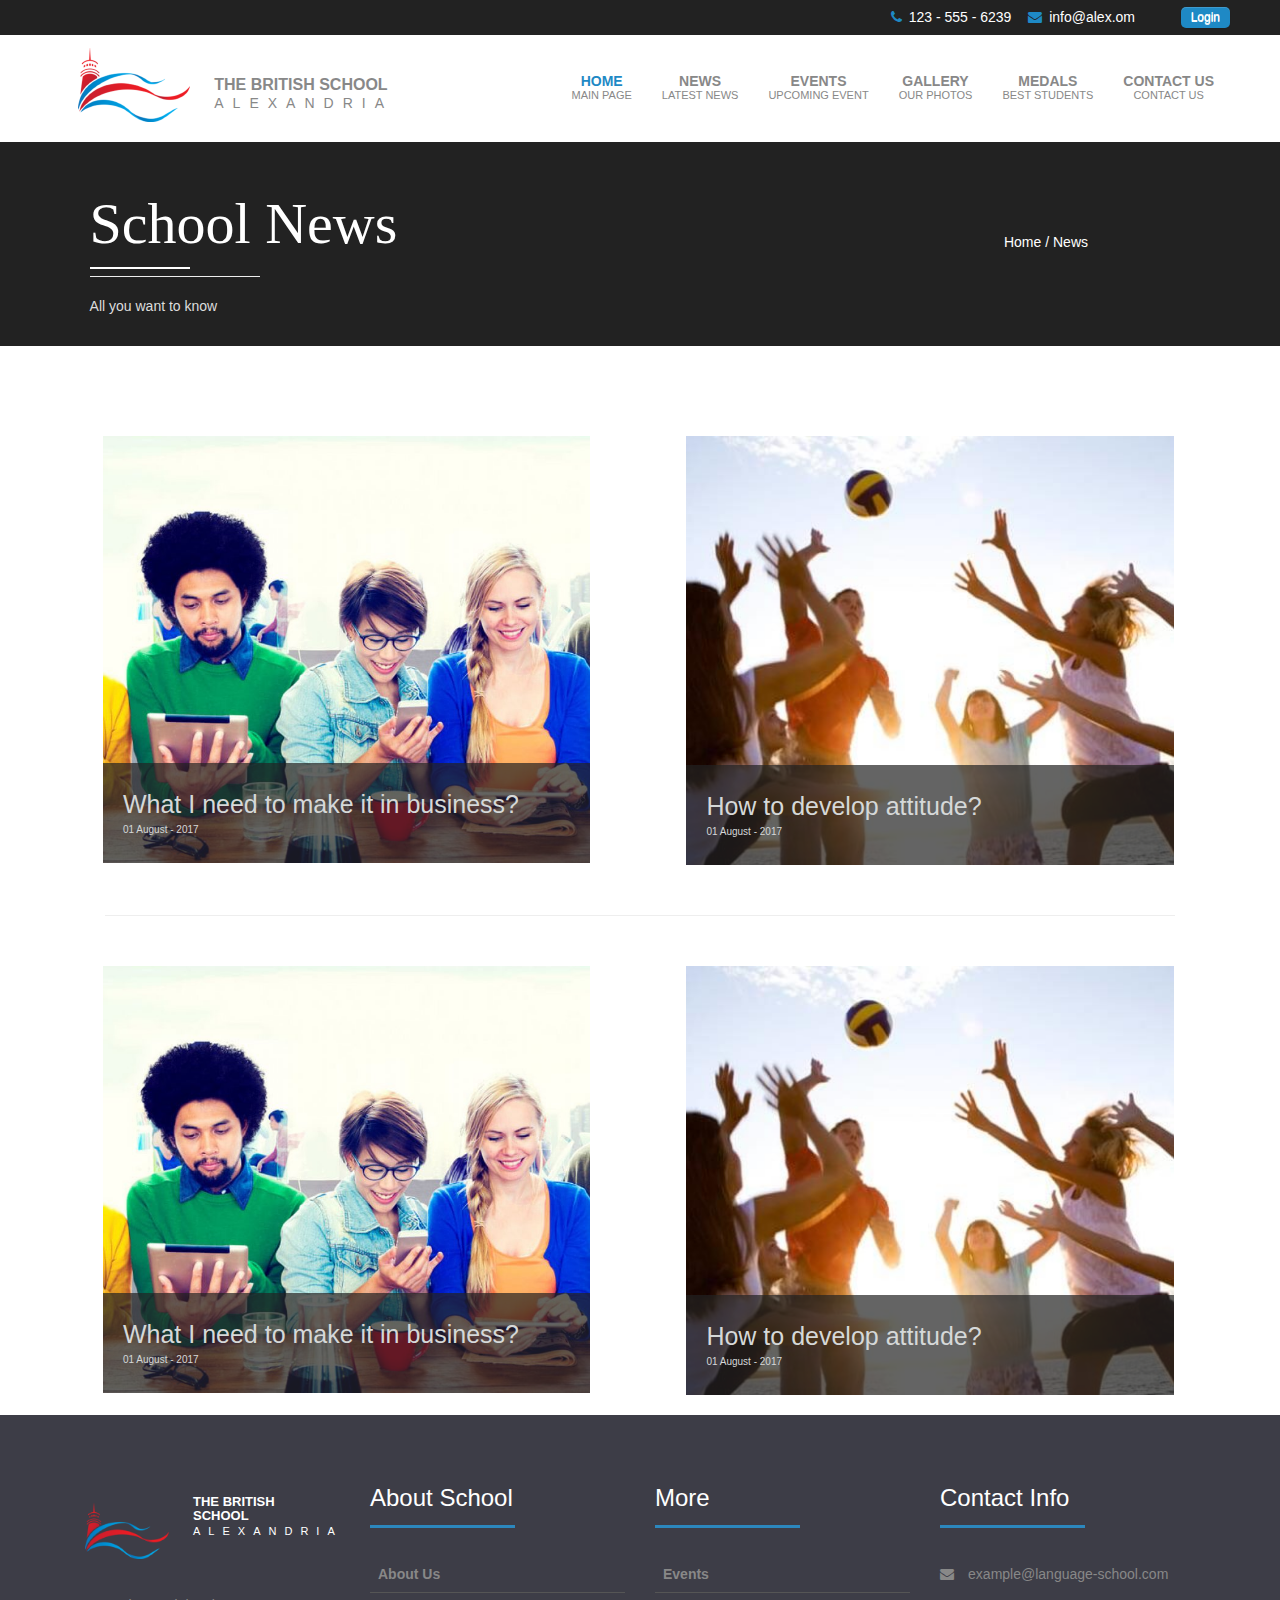
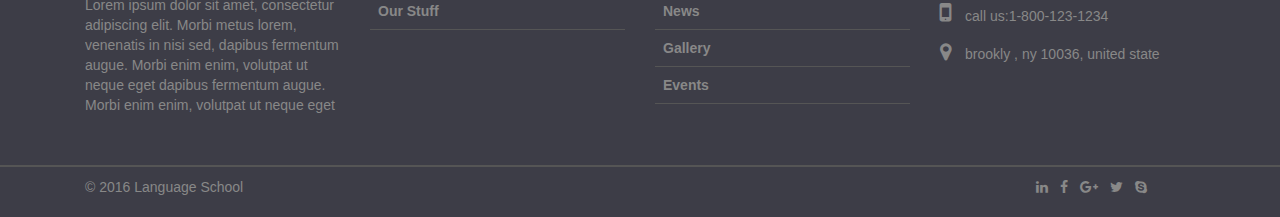
<file: news.html>
<!DOCTYPE html>
<html>
	<head>
		<title>index</title>
		<meta charset="utf-8">
		<meta http-equiv="X-UA-Compatible" content="IE=edge">
		<meta name="viewport" content="width=device-width, initial-scale=1">
		<meta name="viewport" content="width=device-width, initial-scale=1, maximum-scale=1, user-scalable=no">
		<link rel="stylesheet" href="css/font-awesome.min.css">
		<link rel="stylesheet" href="css/slick.css" rel="text/css">
		<link rel="stylesheet" href="css/bootstrap.min.css" rel="text/css">
		<link rel="stylesheet" href="css/bootstrap-theme.min.css" rel="text/css">
		<link rel="stylesheet" href="css/style.css" rel="text/css">
	</head>
	<body>
		<div class="top">
			<div class="container-fluid">
				<i class="fa fa-phone" aria-hidden="true"></i>
				<p>123 - 555 - 6239</p>
				<i class="fa fa-envelope" aria-hidden="true"></i>
				<p class="mail">info@alex.om</p>
				<button type="button" class="btn btn-default">Login</button>
			</div>
			<div class="clearfix"></div>
		</div>
		<div class="clearfix"></div>
		<nav id="mainNav" class="navbar">
			    <div class="container-fluid">
					<!-- Brand and toggle get grouped for better mobile display -->
					<div class="navbar-header">
						<button type="button" class="navbar-toggle collapsed" data-toggle="collapse" data-target="#bs-example-navbar-collapse-1">
							<span class="sr-only">Toggle navigation</span><i class="fa fa-align-justify"></i> 
						</button>
					</div>

					<!-- Collect the nav links, forms, and other content for toggling -->
					<div class="collapse navbar-collapse" id="bs-example-navbar-collapse-1">
						<ul class="nav navbar-nav navbar-right">
							<li class="active">
								<a class="page-scroll" href="home.html" data-value="home">Home
								<p>main page</p></a>
							</li>
							<li>
								<a class="page-scroll" href="#" data-value="news">News
								<p>latest news</p></a>
							</li>
							<li>
								<a class="page-scroll" href="#" data-value="events">Events
								<p>upcoming event</p></a>
							</li>
							<li>
								<a class="page-scroll" href="#" data-value="gallery">Gallery
								<p>our photos</p></a>
							</li>
							<li>
								<a class="page-scroll" href="#" data-value="medals">Medals
								<p>best students</p></a>
							</li>
							<li>
								<a class="page-scroll" href="#" data-value="contact">Contact Us
								<p>Contact Us</p></a>
							</li>
						</ul>
					</div>
					<!-- /.navbar-collapse -->
				<div class="logo">
					<img src="images/logo.png"/>
					<h2>the british school <span> alexandria </span></h2>
				</div>
					<!-- /.container-fluid -->
				</div>
		</nav>
        <div class="head">
            <h2 class="special-heading">School News <hr></h2>
            <div class="linkat"><a href="home.html">Home </a> / <a href="news.html"> News</a></div>
            <div class="clearfix"></div>
            
            <p>All you want to know</p>
        </div>
        <div class="clearfix"></div>
        <div class="picture">
            <div class="container">
                <div class="row">

                <div class="pic col-lg-5 col-md-5 col-sm-12 col-xs-12"> 
                    <img  src="images/AHLY%201.jpg"/> 
                    <div class="trans">
                        <a href="newsDetails.html">What I need to make it in business?</a>
                        <p>01 August - 2017</p>
                    </div>
                </div>
                <div class="pic col-lg-5 col-md-5 col-sm-12 col-xs-12"> 
                    <img src="images/5-500x440_c.jpg"/>
                    <div class="trans">
                        <a href="newsDetails.html">How to develop attitude?</a>
                        <p>01 August - 2017</p>
                    </div>
                </div>
                                <div class="clearfix"></div>

                <hr>
                <div class="pic col-lg-5 col-md-5 col-sm-12 col-xs-12"> 
                    <img src="images/AHLY%201.jpg"/>
                    <div class="trans">
                        <a href="newsDetails.html">What I need to make it in business?</a>
                        <p>01 August - 2017</p>
                    </div>
                </div>
                <div class="pic col-lg-5 col-md-5 col-sm-12 col-xs-12"> 
                    <img src="images/5-500x440_c.jpg"/> 
                    <div class="trans">
                        <a href="newsDetails.html">How to develop attitude?</a>
                        <p>01 August - 2017</p>
                    </div>
                </div>
                </div>
            </div>
        </div>
				<div class="clearfix"></div>

		<div class="footer">
			<div class="container">
				<div class="logo col-lg-3 col-md-3">
					<img src="images/logo.png" />
					<h2>the british school <span> alexandria </span></h2>
					<p>Lorem ipsum dolor sit amet, consectetur adipiscing elit. Morbi metus lorem, venenatis in nisi sed, dapibus fermentum augue.
					Morbi enim enim, volutpat ut neque eget dapibus fermentum augue. Morbi enim enim, volutpat ut neque eget </p>
				</div>
				<div class="ab_sc col-lg-3 col-md-3">
					<h3 class="special-heading">about school</h3>
					<ul>
						<li><a href="">about us</a></li>
						<li><a href="">our stuff</a></li>
					</ul>
				</div>
				<div class="ab_sc col-lg-3 col-md-3">
					<h3 class="special-heading">more</h3>
					<ul>
						<li><a href="">events</a></li>
						<li><a href="">news</a></li>
						<li><a href="">gallery</a></li>
						<li><a href="">events</a></li>
					</ul>
				</div>	
				<div class="con_sc col-lg-3 col-md-3">
					<h3 class="special-heading">contact info</h3>
					<ul>
						<li>
							<i class="fa fa-envelope" aria-hidden="true"></i>
							<p>example@language-school.com</p>
						</li>
						<li>
							<i class="fa fa-mobile" aria-hidden="true"></i>
							<p>call us:1-800-123-1234</p>
						</li>
						<li>
							<i class="fa fa-map-marker" aria-hidden="true"></i>
							<p>brookly , NY 10036, united state</p>
						</li>
					</ul>
				</div>
			</div>
		</div>
		<div class="bottom-footer">
			<div class="container">
				<p class="col-lg-6">&copy; 2016 language school</p>
				<ul class="col-lg-6">
					<li><a href=""><i class="fa fa-skype" aria-hidden="true"></i></a></li>
					<li><a href=""><i class="fa fa-twitter" aria-hidden="true"></i></a></li>
					<li><a href=""><i class="fa fa-google-plus" aria-hidden="true"></i></a></li>
					<li><a href=""><i class="fa fa-facebook" aria-hidden="true"></i></a></li>
					<li><a href=""><i class="fa fa-linkedin" aria-hidden="true"></i></a></li>
				</ul>
			</div>
		</div>
		<script src="js/jquery-3.0.0.min.js"></script>
		<script src="js/bootstrap.min.js"></script>
		<script src="js/custom.js"></script>
	</body>
</html>
</file>
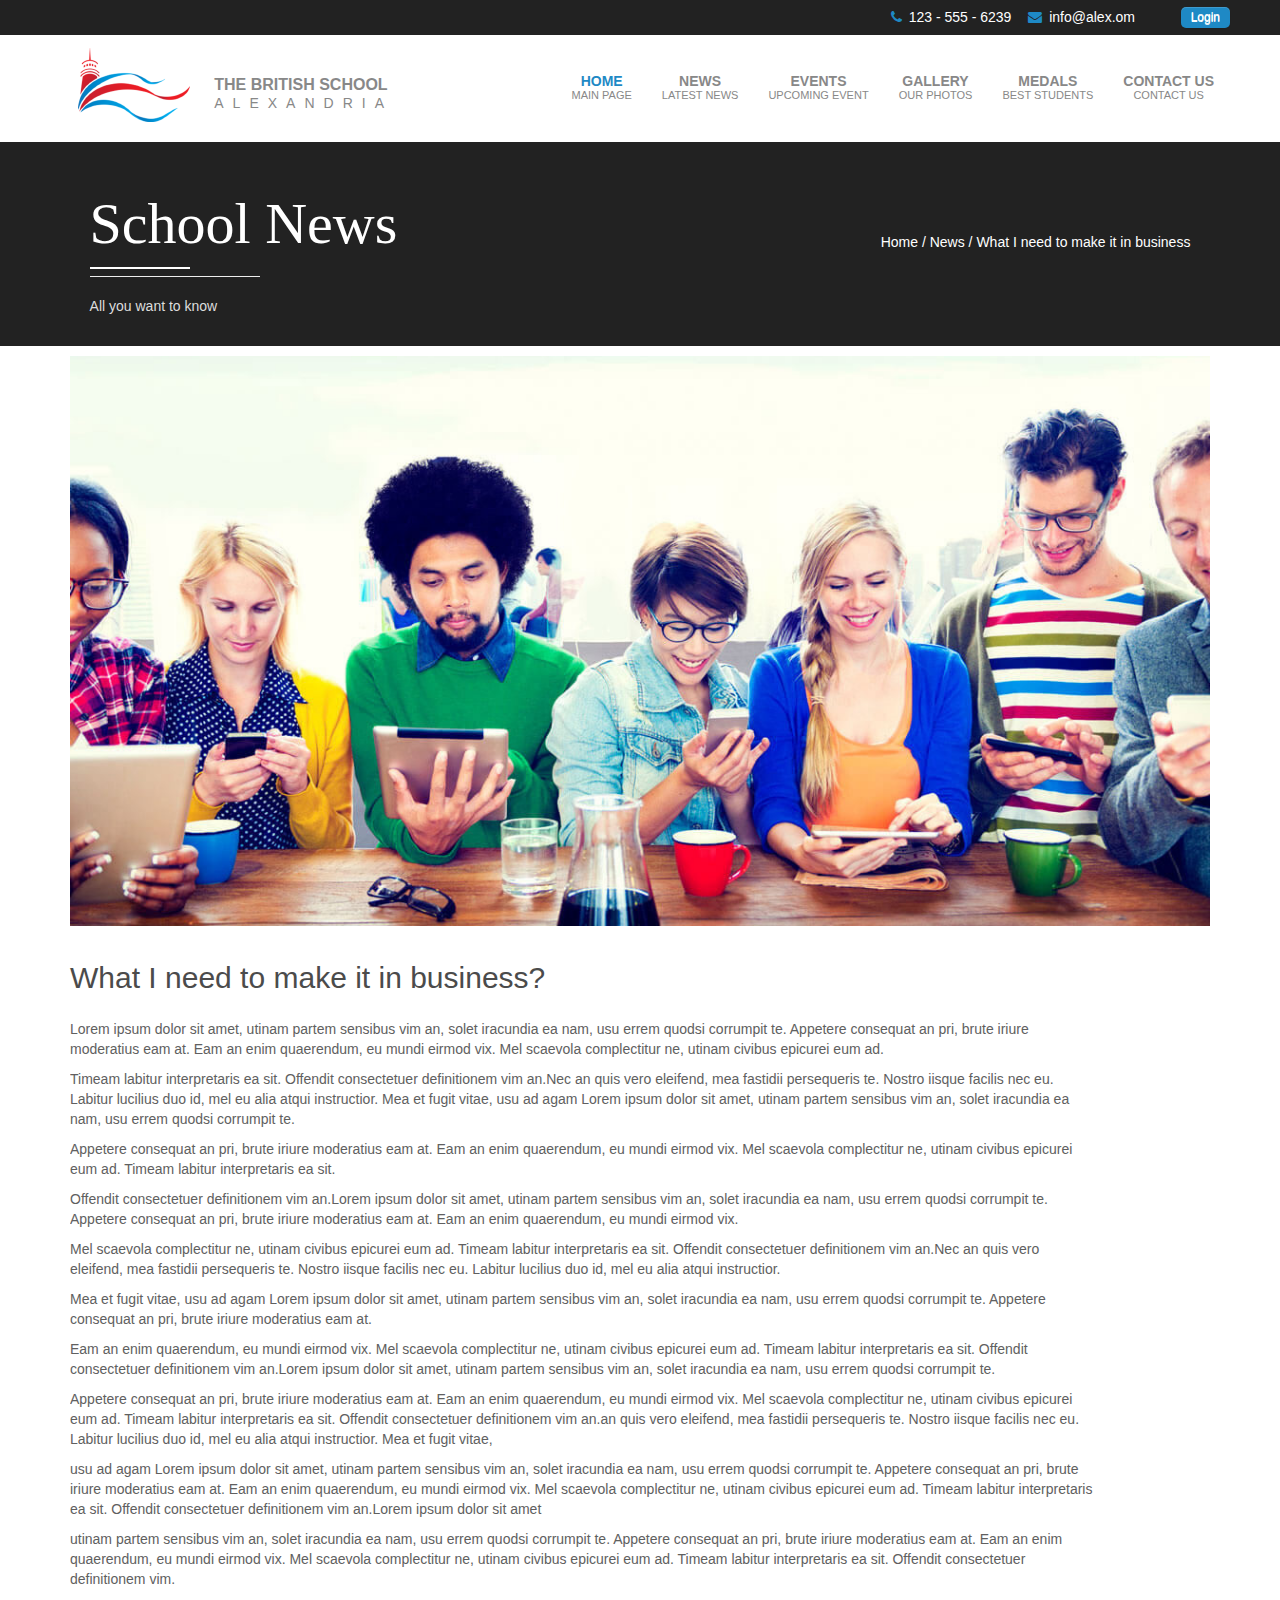
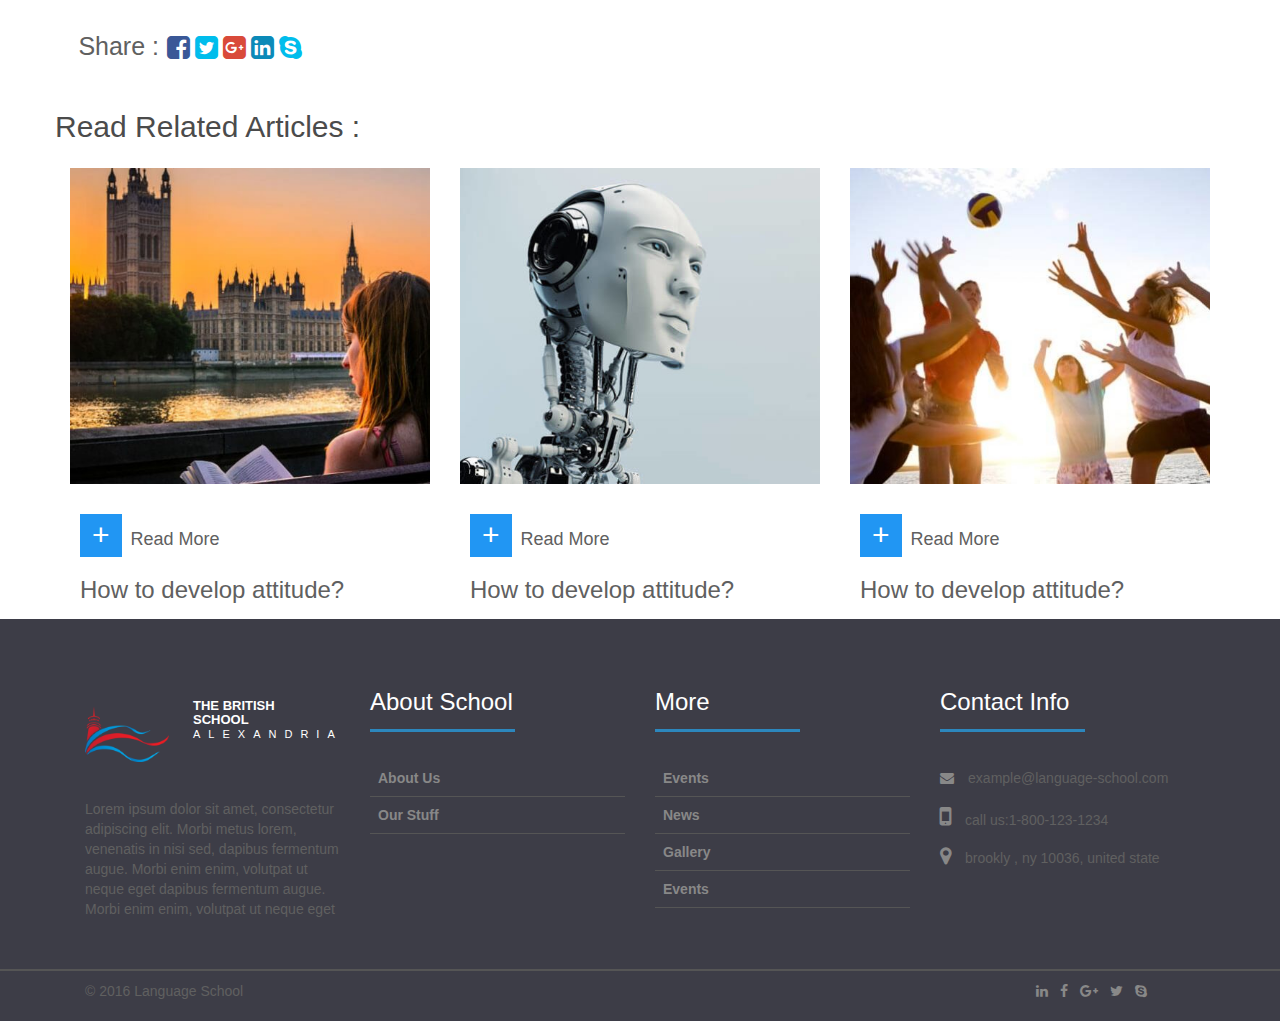
<file: newsDetails.html>
<!DOCTYPE html>
<html>
	<head>
		<title>index</title>
		<meta charset="utf-8">
		<meta http-equiv="X-UA-Compatible" content="IE=edge">
		<meta name="viewport" content="width=device-width, initial-scale=1">
		<meta name="viewport" content="width=device-width, initial-scale=1, maximum-scale=1, user-scalable=no">
		<link rel="stylesheet" href="css/font-awesome.min.css">
		<link rel="stylesheet" href="css/slick.css" rel="text/css">
		<link rel="stylesheet" href="css/bootstrap.min.css" rel="text/css">
		<link rel="stylesheet" href="css/bootstrap-theme.min.css" rel="text/css">
		<link rel="stylesheet" href="css/style.css" rel="text/css">
	</head>
	<body>
		<div class="top">
			<div class="container-fluid">
				<i class="fa fa-phone" aria-hidden="true"></i>
				<p>123 - 555 - 6239</p>
				<i class="fa fa-envelope" aria-hidden="true"></i>
				<p class="mail">info@alex.om</p>
				<button type="button" class="btn btn-default">Login</button>
			</div>
			<div class="clearfix"></div>
		</div>
		<div class="clearfix"></div>
		<nav id="mainNav" class="navbar">
			    <div class="container-fluid">
					<!-- Brand and toggle get grouped for better mobile display -->
					<div class="navbar-header">
						<button type="button" class="navbar-toggle collapsed" data-toggle="collapse" data-target="#bs-example-navbar-collapse-1">
							<span class="sr-only">Toggle navigation</span><i class="fa fa-align-justify"></i> 
						</button>
					</div>

					<!-- Collect the nav links, forms, and other content for toggling -->
					<div class="collapse navbar-collapse" id="bs-example-navbar-collapse-1">
						<ul class="nav navbar-nav navbar-right">
							<li class="active">
								<a class="page-scroll" href="home.html" data-value="home">Home
								<p>main page</p></a>
							</li>
							<li>
								<a class="page-scroll" href="#" data-value="news">News
								<p>latest news</p></a>
							</li>
							<li>
								<a class="page-scroll" href="#" data-value="events">Events
								<p>upcoming event</p></a>
							</li>
							<li>
								<a class="page-scroll" href="#" data-value="gallery">Gallery
								<p>our photos</p></a>
							</li>
							<li>
								<a class="page-scroll" href="#" data-value="medals">Medals
								<p>best students</p></a>
							</li>
							<li>
								<a class="page-scroll" href="#" data-value="contact">Contact Us
								<p>Contact Us</p></a>
							</li>
						</ul>
					</div>
					<!-- /.navbar-collapse -->
				<div class="logo">
					<img src="images/logo.png"/>
					<h2>the british school <span> alexandria </span></h2>
				</div>
					<!-- /.container-fluid -->
				</div>
		</nav>
        <div class="head">
            <h2 class="special-heading">School News <hr></h2>
            <div class="nd"><a href="home.html">Home </a> / <a href="news.html"> News</a> / 
                <a href="#1">What I need to make it in business</a>
            </div> 
            
            <div class="clearfix"></div>
            
            <p>All you want to know</p>
        </div>
         <div class="ndd">
            <div class="container">
                <div class="row">

                <div class="pic col-lg-12 col-md-12 col-sm-12 col-xs-12"> 
                    <img  src="images/single-01-1200x600_c.jpg"/>
                    <h2 id="1">What I need to make it in business?</h2>
                     <div class="paragraph">
                       <p>Lorem ipsum dolor sit amet, utinam partem sensibus vim an, solet iracundia ea nam, usu errem quodsi corrumpit te. Appetere consequat an pri, brute iriure moderatius eam at. Eam an enim quaerendum, eu mundi eirmod vix. Mel scaevola complectitur ne, utinam civibus epicurei eum ad.</p>
                         <p> Timeam labitur interpretaris ea sit. Offendit consectetuer definitionem vim an.Nec an quis vero eleifend, mea fastidii persequeris te. Nostro iisque facilis nec eu. Labitur lucilius duo id, mel eu alia atqui instructior. Mea et fugit vitae, usu ad agam Lorem ipsum dolor sit amet, utinam partem sensibus vim an, solet iracundia ea nam, usu errem quodsi corrumpit te. </p>
                        <p> Appetere consequat an pri, brute iriure moderatius eam at. Eam an enim quaerendum, eu mundi eirmod vix. Mel scaevola complectitur ne, utinam civibus epicurei eum ad. Timeam labitur interpretaris ea sit.</p>
                        <p> Offendit consectetuer definitionem vim an.Lorem ipsum dolor sit amet, utinam partem sensibus vim an, solet iracundia ea nam, usu errem quodsi corrumpit te. Appetere consequat an pri, brute iriure moderatius eam at.
                        Eam an enim quaerendum, eu mundi eirmod vix.</p>
                        <p>Mel scaevola complectitur ne, utinam civibus epicurei eum ad. Timeam labitur interpretaris ea sit. Offendit consectetuer definitionem vim an.Nec an quis vero eleifend, mea fastidii persequeris te. Nostro iisque facilis nec eu. Labitur lucilius duo id, mel eu alia atqui instructior.</p>
                        <p> Mea et fugit vitae, usu ad agam Lorem ipsum dolor sit amet, utinam partem sensibus vim an, solet iracundia ea nam, usu errem quodsi corrumpit te. Appetere consequat an pri, brute iriure moderatius eam at.</p>
                       <p> Eam an enim quaerendum, eu mundi eirmod vix. 
                        Mel scaevola complectitur ne, utinam civibus epicurei eum ad. 
                        Timeam labitur interpretaris ea sit. Offendit consectetuer definitionem vim an.Lorem ipsum dolor sit amet, utinam partem sensibus vim an, solet iracundia ea nam, usu errem quodsi corrumpit te.</p> 
                        <p>Appetere consequat an pri, brute iriure moderatius eam at. Eam an enim quaerendum, eu mundi eirmod vix. Mel scaevola complectitur ne, utinam civibus epicurei eum ad. Timeam labitur interpretaris ea sit. Offendit consectetuer definitionem vim an.an quis vero eleifend, mea fastidii persequeris te. Nostro iisque facilis nec eu. Labitur lucilius duo id, mel eu alia atqui instructior. Mea et fugit vitae,
                       <p>usu ad agam Lorem ipsum dolor sit amet, utinam partem sensibus vim an, solet iracundia ea nam, usu errem quodsi corrumpit te. Appetere consequat an pri, brute iriure moderatius eam at. Eam an enim quaerendum, eu mundi eirmod vix. Mel scaevola complectitur ne, utinam civibus epicurei eum ad. Timeam labitur interpretaris ea sit. Offendit consectetuer definitionem vim an.Lorem ipsum dolor sit amet</p> 
                       <p>utinam partem sensibus vim an, solet iracundia ea nam, usu errem quodsi corrumpit te. Appetere consequat an pri, brute iriure moderatius eam at. Eam an enim quaerendum, eu mundi eirmod vix. Mel scaevola complectitur ne, utinam civibus epicurei eum ad.
                        Timeam labitur interpretaris ea sit. Offendit consectetuer definitionem vim.</p></div>
                    </div><div class="clearfix"></div>
                    <div class="share">
                        <p>Share :</p>
                         <ul>
                <li>
                 <a href="http://www.facebook.com">  <i class="fa fa-facebook-square fa-lg" style="color:#3a5897"></a></i>
                    </i>
                </li>
                <li>
                 <a href="http://www.twitter.com">  <i class="fa fa-twitter-square fa-lg" style="color:#00bdec"></a></i>
                </li> 
               
                <li>
                     <a href="http://www.googleplus.com">  <i class="fa fa-google-plus-square fa-lg" style="color:#d94a3a"/></a></i>
                   
                </li> 
              <li>
                     <a href="http://www.linkedin.com">  <i class="fa fa-linkedin-square fa-lg" style="color:#0b8ab8"></a></i>
                </li>
                 <li>
                     <a href="http://www.skype.com">  <i class="fa fa-skype fa-lg" style="color:#00bdec"></a></i>
                   
                </li> 
    
            </ul>
                    </div>
                   
                </div>
				</div>
            <div class="container">
                <div class="row">
                    <h2>Read Related Articles : </h2>

                    <div class="pic col-lg-4 col-md-4 col-sm-12 col-xs-12"> 
                        <img  src="images/8-500x440_c.jpg"/> 
                        <div class="readMore">
                            <span> + </span> <a href="news.html">Read More</a>
                            <h3>How to develop attitude?</h3>
                        </div>

                    </div>
                    <div class="pic col-lg-4 col-md-4 col-sm-12 col-xs-12"> 
                        <img src="images/7-500x440_c.jpg"/>
                           <div class="readMore">
                            <span> + </span> <a href="news.html">Read More</a>
                            <h3>How to develop attitude?</h3>
                        </div>

                    </div>
                    <div class="pic col-lg-4 col-md-4 col-sm-12 col-xs-12"> 
                        <img src="images/5-500x440_c.jpg"/>
                        <div class="readMore">
                            <span> + </span> <a href="news.html">Read More</a>
                            <h3>How to develop attitude?</h3>
                        </div>

                    </div>
                </div>
            </div>
            <div class="clearfix"></div>

		<div class="footer">
			<div class="container">
				<div class="logo col-lg-3 col-md-3">
					<img src="images/logo.png" />
					<h2>the british school <span> alexandria </span></h2>
					<p>Lorem ipsum dolor sit amet, consectetur adipiscing elit. Morbi metus lorem, venenatis in nisi sed, dapibus fermentum augue.
					Morbi enim enim, volutpat ut neque eget dapibus fermentum augue. Morbi enim enim, volutpat ut neque eget </p>
				</div>
				<div class="ab_sc col-lg-3 col-md-3">
					<h3 class="special-heading">about school</h3>
					<ul>
						<li><a href="">about us</a></li>
						<li><a href="">our stuff</a></li>
					</ul>
				</div>
				<div class="ab_sc col-lg-3 col-md-3">
					<h3 class="special-heading">more</h3>
					<ul>
						<li><a href="">events</a></li>
						<li><a href="">news</a></li>
						<li><a href="">gallery</a></li>
						<li><a href="">events</a></li>
					</ul>
				</div>	
				<div class="con_sc col-lg-3 col-md-3">
					<h3 class="special-heading">contact info</h3>
					<ul>
						<li>
							<i class="fa fa-envelope" aria-hidden="true"></i>
							<p>example@language-school.com</p>
						</li>
						<li>
							<i class="fa fa-mobile" aria-hidden="true"></i>
							<p>call us:1-800-123-1234</p>
						</li>
						<li>
							<i class="fa fa-map-marker" aria-hidden="true"></i>
							<p>brookly , NY 10036, united state</p>
						</li>
					</ul>
				</div>
			</div>
		</div>      
        <div class="bottom-footer">
			<div class="container">
				<p class="col-lg-6">&copy; 2016 language school</p>
				<ul class="col-lg-6">
					<li><a href=""><i class="fa fa-skype" aria-hidden="true"></i></a></li>
					<li><a href=""><i class="fa fa-twitter" aria-hidden="true"></i></a></li>
					<li><a href=""><i class="fa fa-google-plus" aria-hidden="true"></i></a></li>
					<li><a href=""><i class="fa fa-facebook" aria-hidden="true"></i></a></li>
					<li><a href=""><i class="fa fa-linkedin" aria-hidden="true"></i></a></li>
				</ul>
			</div>
		</div>
        
		<script src="js/jquery-3.0.0.min.js"></script>
		<script src="js/bootstrap.min.js"></script>
		<script src="js/custom.js"></script>
	</body>
</html>
</file>
<file: css/style.css>
.top{
	background-color:#222222;
	height:35px
}
.top .container-fluid,.navbar-collapse{
	float:right
}
.top .fa-phone, .top .fa-envelope{
	color:#1e89c5;
	margin: 10px 0;
}
.top p{
	margin: 8px 3px;
    display: inline;
    color: #fff;
}
.top .fa-envelope{
	margin-left:10px;
}
.top .mail{
	margin-right: 130px
}
.btn{
	padding: 2px 10px;
    position: absolute;
    top: 7px;
    right: 50px;
	background-color:#1e89c5;
	color:#fff;
	background-image:none;
	border:none;
	border-radius:5px;
	font-size:12px;
	font-weight:normal
}
.navbar-collapse{
	margin-top:20px;
	text-align:center;
}

.navbar{
	background-color:#fff;
	margin-bottom:0
}
.nav>li>a,.logo h2 {
	color:#888888;
	font-weight:bold;
	text-transform:uppercase;
	font-size:14px
}
.navbar-right{
	margin-right:20px
}
.navbar a p{
	color:#888888;
	font-size:11px;
	line-height:0.8;
	font-weight:500
}
.nav > li > a:hover:not(.active){
	background:none;
	color:#1e89c5;
	padding:15px 15px 0 15px;
}
.navbar .nav .active a{
	color:#1e89c5;
}
.navbar .brand, .navbar .nav > li > a{
	background: none;
}
.logo{
	margin-top:10px;
	margin-left:5%
}
.logo img{
	display:inline-block;
	margin-top:-38px;
}
.logo h2{
	display:inline-block;
	padding:20px;
	margin-top:10px;
	font-size:16px;
	width:217px
}
.logo span{
    letter-spacing: 9px;
    font-weight: normal;
    font-size: 14px;
}
.carousel-inner {
    height: 100%;
}
.item, .school {
    width: 100%;
    height: 100%;
    background-position: center;
    -webkit-background-size: cover;
    -moz-background-size: cover;
    background-size: cover;
    -o-background-size: cover;
}
.carousel-control.left, .carousel-control.right{
	background-image:none;
	width:20px
}
.carousel-control .fa-chevron-left, .carousel-control .fa-chevron-right{
	background-color:rgba(0,0,0,.2);
	padding:20px;
	font-size:30px;
	position: absolute;
	top: 45%;
	z-index: 5;
  	width:70px;
}
.carousel-control .fa-chevron-left{
	left:0
}
.carousel-control .fa-chevron-right{
	right:0;
}
.item div{
	margin-left: 7%;
	padding-top:10%;
	text-transform:uppercase;
	color:#5f5e5b;
	font-family:Myriad Pro Regular;
	font-weight:bold
}
.item div p:nth-child(1){
	background-color:#fff;
	padding:5px;
	width:140px;
	font-size:15px
}
.item div p:nth-child(2){
	background-color:#7f7c75;
	padding:5px;
	color:#fff;
	width:240px;
	font-size:17px;
	margin-bottom:15px
}
.item div p:nth-child(3), .item div p:nth-child(4){
	font-weight:bold;
	font-size:35px;
	font-family:arial;
	line-height:0.9;
}
.item div p:nth-child(5){
	font-size:10px;
}
.item div .btn, .school .info .btn{
	position:inherit;
	padding:10px 20px;
	font-size:13px;
	text-transform:uppercase;
	margin-top:20px
}
.about{
	background-color:#222;
	padding-left:5%
}
.welcome{
	margin-right:30px
}
.welcome h2{
	color:#fff;
	text-transform:uppercase;
	font-family:Arial;
	font-size:38px;
	font-weight:bold;
	margin-top:100px
}
.welcome p:nth-child(2){
	color:#777;
	text-transform:uppercase;
	font-size:18px;
	font-weight:bold;
	margin-top:20px;
	margin-bottom:40px
}
.welcome p:nth-child(3){
	color:#6d6c6c;
	padding-right:20px
}
.gallery .special-heading{
	margin-bottom:50px;
	margin-left:5%
}
.gallery .box{
	position:relative
}
.gallery .box .overlay{
	position: absolute;
    top: 0;
    bottom: 0;
    right: 0;
    left: 0;
    width: 100%;
    height: 100%;
    background-color: rgba(88 ,176 ,197 ,0.8);
    opacity: 0;
	-webkit-transition: opacity 0.7s ease;
	color:#fff;
	padding-top:49%;
	text-align:center;
	font-weight:bold;
	font-size:17px;
}
.gallery .box:hover .overlay {
	opacity:1;
}
.gallery img{
	width:100%;
}
.gallery .col-lg-3,
.gallery .col-md-3,
.gallery .col-sm-6,
.gallery .col-xs-12{
	padding:0
}
.special-heading{
	position:relative;
	text-transform:capitalize;
}
.special-heading:after{
	content:"";
	display:block;
	position:absolute;
	top:50px;
	left:0;
	width:50px;
	border-bottom:2px solid #2c87bd;
}
.slick-prev:before,
.slick-next:before {
    color:#1e89c5;
	font-size:30px;
}
.slick-prev,
.slick-next{
	margin:0 -20px;
}
.stuff.special-heading{
	margin-bottom:50px;
}
.stuff{
	margin-bottom:10px
}
.stuff-info{
	position:relative
}
.stuff-info div{
	position:relative;
	margin:auto;
	opacity:0
}
.slick-current.stuff-info div{
	opacity:1;
}
.stuff-info div h3,
.stuff-info div p{
	text-align:center;
}
.slick-slide{
	opacity:0.3;
}
.slick-current{
	opacity:1;
}
.school{
	background-color:#59b2dc;
	height:437px;
	position:relative;
}
.bg {
	overflow:hidden;
	height:auto;
	padding-top:10%;
}
.cloud {
  -webkit-animation: clouds 60s infinite linear;
  -moz-animation: clouds 60s infinite linear;
  -ms-animation: clouds 60s infinite linear;
  -o-animation: clouds 60s infinite linear;
  animation: clouds 60s infinite linear;
  -moz-border-radius: 10px;
  -webkit-border-radius: 10px;
  border-radius: 10px;
  position: relative;
  margin:30px;
  width: 54px;
  height: 5px;
  background: #f7e7eb;
}
.cloud.tiny {
  -moz-transform: scale(0.5, 0.5);
  -ms-transform: scale(0.5, 0.5);
  -webkit-transform: scale(0.5, 0.5);
  transform: scale(0.5, 0.5);
}
.cloud.small {
  -moz-transform: scale(1, 1);
  -ms-transform: scale(1, 1);
  -webkit-transform: scale(1, 1);
  transform: scale(1, 1);
}
.cloud.normal {
  -moz-transform: scale(2, 2);
  -ms-transform: scale(2, 2);
  -webkit-transform: scale(2, 2);
  transform: scale(2, 2);
}
.cloud.large {
  -moz-transform: scale(4, 4);
  -ms-transform: scale(4, 4);
  -webkit-transform: scale(4, 4);
  transform: scale(4, 4);
}
.cloud div {
  -moz-box-shadow: inset -2px -3px 0 0 #f7e7eb;
  -webkit-box-shadow: inset -2px -3px 0 0 #f7e7eb;
  box-shadow: inset -2px -3px 0 0 #f7e7eb;
  position: absolute;
  border-radius: 50%;
  width: 12px;
  height: 12px;
  left: -3px;
  bottom: 0;
  background: #fafbf0;
  z-index: 10;
}
.cloud div:first-child + div {
  -moz-transform: scale(1.6, 1.6);
  -ms-transform: scale(1.6, 1.6);
  -webkit-transform: scale(1.6, 1.6);
  transform: scale(1.6, 1.6);
  margin: 0 0 4px 13px;
  z-index: 9;
}
.cloud div:first-child + div + div {
  -moz-transform: scale(2.4, 2.4);
  -ms-transform: scale(2.4, 2.4);
  -webkit-transform: scale(2.4, 2.4);
  transform: scale(2.4, 2.4);
  margin: 0 0 9px 32px;
  z-index: 8;
}
.cloud div:first-child + div + div + div {
  -moz-transform: scale(1.3, 1.3);
  -ms-transform: scale(1.3, 1.3);
  -webkit-transform: scale(1.3, 1.3);
  transform: scale(1.3, 1.3);
  margin: 0 0 2px 50px;
  z-index: 7;
}
@-webkit-keyframes clouds {
  0% {
    left: -100%;
  }
  100% {
    left: 120%;
  }
}
@-moz-keyframes clouds {
  0% {
    left: -100%;
  }
  100% {
    left: 120%;
  }
}
@-ms-keyframes clouds {
  0% {
    left: -100%;
  }
  100% {
    left: 120%;
  }
}
@keyframes clouds {
  0% {
    left: -100%;
  }
  100% {
    left: 120%;
  }
}
.cloud-1 {
  -webkit-animation-duration: 130s;
  -moz-animation-duration: 130s;
  -ms-animation-duration: 130s;
  -o-animation-duration: 130s;
  animation-duration: 130s;
  margin-left: 50%;
}
.cloud-2 {
  -webkit-animation-duration: 95s;
  -moz-animation-duration: 95s;
  -ms-animation-duration: 95s;
  -o-animation-duration: 95s;
  animation-duration: 95s;
  margin-left: 60%;
}

.cloud-3 {
  -webkit-animation-duration: 110s;
  -moz-animation-duration: 110s;
  -ms-animation-duration: 110s;
  -o-animation-duration: 110s;
  animation-duration: 110s;
  margin-left: 40%;
}

.cloud-4 {
   -webkit-animation-duration: 160s;
  -moz-animation-duration: 160s;
  -ms-animation-duration: 160s;
  -o-animation-duration: 160s;
  animation-duration: 160s;
  margin-left: 20%;
}

.cloud-5 {
  -webkit-animation-duration: 75s;
  -moz-animation-duration: 75s;
  -ms-animation-duration: 75s;
  -o-animation-duration: 75s;
  animation-duration: 75s;
  margin-left: 80%;
}
.cloud-11 {
  -webkit-animation-duration: 115s;
  -moz-animation-duration: 115s;
  -ms-animation-duration: 115s;
  -o-animation-duration: 115s;
  animation-duration: 115s;
  margin-left: 93%;
}
.school .child img{
	position:absolute;
	bottom:0;
	right:8%
}
.school .info{
	text-align:center;
	position:absolute;
	top:90px;
	left:20%;
	background-color:rgba(255,255,255,.8);
	border-radius:10px;
	padding:20px 60px;
	box-shadow:0 0 20px #888;

}
.school .info h3{
	margin-bottom:20px;
	margin-top:0;
}
.school .info .btn{
	position:initial
}
.school .sun{
	position:absolute;
	top:0
}
.school .sun img{
	position:absolute;
	left:0
}
.school .sun img:nth-child(1){
	top:-30px;
	display:none
}
.school .sun img:nth-child(2){
	top:45px;
	left:85px;
	-webkit-animation:spin 30s linear infinite;
    -moz-animation:spin 30s linear infinite;
    animation:spin 30s linear infinite;
}
@-moz-keyframes spin { 100% { -moz-transform: rotate(360deg); } }
@-webkit-keyframes spin { 100% { -webkit-transform: rotate(360deg); } }
@keyframes spin { 100% { -webkit-transform: rotate(360deg); transform:rotate(360deg); } }
.school .sun img:nth-child(3){
	top:70px;
	left:110px;
}
.event{
	background-color:#3d3d47;
	color:#fff;
	font-family:Arial Narrow;
	padding-bottom:60px
}
.event .special-heading{
	margin-bottom:50px
}
.event h3{
	text-transform:capitalize;
	font-size:22px;
	font-family:Calibri;
	margin-top:10px
}
.event a{
	color:#49b4f0;
	font-size:15px;
	text-transform:capitalize;
}
.event img{
	width:100%;
	-webkit-transform: scale(1);
    transform: scale(1);
    -webkit-transition: .3s ease-in-out;
    transition: .3s ease-in-out;
}
.event .col-lg-4{
	overflow:hidden
}
.event img:hover{
	-webkit-transform:scale(1.1);
	transform:scale(1.1);
}
.event .col-lg-4 p{
	color:#f2f0f0;
	line-height:1.2
}
.nevent{
	background-color:#313236;
	padding:0
}
.nevent span, .nevent i{
	font-size:17px;
	padding-left:10px;
	display:inline-block;
	width:15%;
	text-align:center;
	text-transform:uppercase;
	line-height:1.4
}
.nevent .first{
	padding:15px 20px;
	background-color:#49b4f0;
	font-size:20px;
	font-weight:bold;
	font-family:Candara;
	margin:0
}
.nevent div{
	border-bottom:1px solid #444;
	padding:8px 0;
}
.nevent p:not(.first){
	text-transform:capitalize;
	width:80%;
	float:right;
	padding-top:12px;
	color:#eee;
	letter-spacing: 1px;
}
.nevent a{
	padding:20px 15px;
	display:block
}
.news{
	margin:30px 0 50px 0;
}
.news .new{
	margin-top:30px;
	padding:0;
	width:49%;
	float:left;
	border:1px solid #ccc;
	overflow:hidden
}
.news .new:nth-child(2n){
	margin-left:2%;
}
.news .new img{
	float:right;
	display:block;
	-webkit-transform: scale(1);
    transform: scale(1);
    -webkit-transition: .3s ease-in-out;
    transition: .3s ease-in-out;
}
.news .new img:hover{
	-webkit-transform: scale(1.1);
    transform: scale(1.1);
}
.news .new .data{
	text-align:center;
	color:#fff;
	background-color:#59b2dc;
	padding:7.3% 0
}
.news .new .btn{
	position:inherit;
	display:block;
	margin:2.7% 14%;
	padding:7px 30px;
	text-transform:capitalize;
	letter-spacing:1.2px;
}
.exp{
	background-image:url(../images/Depositphotos.jpg);
	 background-position: center;
    -webkit-background-size: cover;
    -moz-background-size: cover;
    background-size: cover;
    -o-background-size: cover;
	background-attachment: fixed;
		height:550px;

}
.exp .number{
	width:500px;
	margin:auto;
	padding-top:150px;
	text-align:center;
	color:#fff;
}
.exp h2{
	text-transform:capitalize;
	padding-left:30px;
	font-size:33px;
	font-family:Myriad Pro Regular
}
.exp .number li{
	display:table-cell;
	font-size:40px;
	width:150px;
}
.exp .number .fa-user-o,
.exp .number .fa-calendar,
.exp .number .fa-id-card-o{
	display:block;
	padding:40px 0 20px 0
}
.footer{
	padding:40px 0;
	background-color:#3d3d47;
	color:#888;
	border-bottom:2px solid #555
}
.footer .logo{
	margin-left:0;
}
.footer .logo h2{
	display:inline-block;
	padding:20px;
	font-weight:bold;
	color:#fff;
	margin-top:10px;
	font-size:13px;
	width:165px;
	float:none
}
.footer .logo span{
    letter-spacing: 8px;
    font-weight: normal;
    font-size: 11px;
}
.footer .logo img{
	margin-top:0;
	width:33%
}
.footer .logo p{
	margin-top:27px;
	max-height:160px;
	overflow:auto
}
.footer .ab_sc h3,.footer .con_sc h3{
	color:#fff;
	text-transform:capitalize;
	padding-top:10px;
}
.footer .special-heading:after{
	width:145px;
	border-bottom:3px solid #2c87bd;
}
.footer ul{
	width:100%;
	list-style:none;
	margin-top:45px;
	padding:0;
	text-transform:capitalize;
	font-weight:bold;
	font-size:14px
}
.footer li{
	border-bottom:1px solid #555;
}
.footer li a{
	text-decoration:none;
	color:#888;
	padding:8px;
	width:100%;
	display:block
}
.footer .con_sc li{
	border:none;
	padding:8px 0
}
.footer .con_sc .fa{
	padding-right:4%;
}
.footer .con_sc .fa-mobile{
	font-size:25px;
	font-weight:900
}
.footer .con_sc .fa-map-marker{
	font-size:20px
}
.footer .con_sc p{
	display:inline;
	text-transform:lowercase;
	font-weight:normal;
	font-size:14px
}
.bottom-footer{
	background-color:#3d3d47;
	padding:10px 0;
	color:#888
}
.bottom-footer p{
	text-transform:capitalize
}
.bottom-footer ul{
	display:inline-black;
	padding-right:5%
}
.bottom-footer ul a{
	color:#888;
}
.bottom-footer li{
	display:inline;
	float:right
}
.bottom-footer i{
	padding:3px 6px;
}
.bottom-footer i:hover,
.footer li a:hover{
	background-color:#888;
	color:#3d3d47;
	border-radius:5px;
	transition: all 0.5s ease-in-out;
}
.footer li a:hover{
	transition-duration:0.7s
}

/*news page*/
.head
{
    background-color: #222222;
}

.head h2
{
    font-family:Century Gothic;
    color: #fff;
    margin-left: 7%;
    padding-top:30px;
    font-size: 58px;
    float: left; 
}
.head hr{
    width:170px;
    float: left;
    position:absolute;

}
.head .special-heading:after{
    top:105px;
    width:100px;
    border-bottom-color: #fff
}
.head p
{
    padding-top: 30px;
    margin-left: 7%;
    color: #ddd;
    padding-bottom: 30px
}
.linkat
{
    float: right;
    margin-right: 15%;
    margin-top: 7%;
    color: #fff
}
.linkat a
{
    color: #fff;
    text-decoration: none
}
.linkat a:hover
{
    color: #1e89c5;
}
.picture{
    margin-top: 80px;
	margin-bottom:20px
}
.picture .col-lg-5, .picture .col-md-5{
    padding: 0;
    margin: 0 4.1%;
} 

.trans{
    background-color: rgba(34,34,34,0.7);
    height: 100px;
    position: absolute;
    bottom: 0;
    left: 0;
    width: 100%
}
.pic img{
    width: 100%;
    margin: auto;
    
}
.picture hr{
    margin: 50px;
}
.trans a
{
    color: #d5d8d8;
    margin-left: 20px;
    text-decoration: none;
    font-size: 25px;
    display: block;
    margin-top: 5%
    
}
.trans a:hover
{
   color: #1e89c5; 
}
.trans p
{
    color: #d5d8d8;
    margin-left: 20px;
    font-size: 10px;
}
.nd
{
      float: right;
    margin-right: 7%;
    margin-top: 7%;
    color: #fff
}
.nd a
{
    color: #fff;
    text-decoration: none
}
.nd a:active
{
    color: #1e89c5;
}
.ndd
{
    height:2000px;
}
.ndd h2
{
    padding-top: 15px;
    padding-bottom: 15px;
    color: #4b4b4b;
}
.ndd p
{
    color: #606060;
    font-weight: 500
}

.special-heading{
	position:relative;
}
.special-heading:after{
	content:"";
	display:block;
	position:absolute;
	top:50px;
	left:0;
	width:80px;
	border-bottom:2px solid #2c87bd;
}
.paragraph
{
    width: 90%;
    height: 600px;
    overflow:auto;
}
.share p
{
    padding-left:2%;
    font-size: 20px;
    float: left;
    font-size: 25px;
}
.share ul
{
    list-style: none;
    padding-left: 0;
    margin:10px 0px 0px
    
}
.share ul li
{
    padding-left: 6px;
    padding-top: 2px;
    display: inline-block;
    margin: 2px;
    width: 20px;
    height: 20px;
    font-size: 20px
}
.readMore
{
    background-color: #FFF;
    padding-bottom: 5px;
}
.readMore span
{
    background-color: #2196f3;
    display: inline-block;
    padding: 0px 12px;
    color: #fff;
    font-size: 30px;
    margin-top: 30px;
    margin-left: 10px;
    box-shadow: 1px solid #9dc2df;
    
}
.readMore a
{
    display: inline;
    text-decoration: none;
    color: #606060;
    font-weight: 500px;
    font-size: 18px;
    margin-left: 5px
}
.readMore h3
{
    color: #606060;
    margin-left: 10px;
}
.readMore a:hover + .readMore span
{
    display: inline;
}
.g-name{
	width:70%;
	margin:auto;
	text-align:center
}
.g-name h2{
	text-transform:capitalize;
}
.g-img{
	display:inline-block;
	margin:0;
	padding:0;
	overflow:hidden;
	height:438px
}
#lightbox .modal-content {
    display: inline-block;
    text-align: center;   
}
.thumbnail>img{
	width:100%;
	height:438px;
	float:left;
	display:black;
	cursor:zoom-in;
}
.thumbnail {
     padding: 0;
     margin-bottom:0;
    border:none;
    border-radius: 0;
    
}
#lightbox .close {
    opacity: 1;
    color: rgb(255, 255, 255);
    background-color: rgb(25, 25, 25);
    padding: 5px 8px;
    border-radius: 30px;
    position: absolute;
    top: -15px;
    right: -55px;
    z-index:1032;
}
</file>
